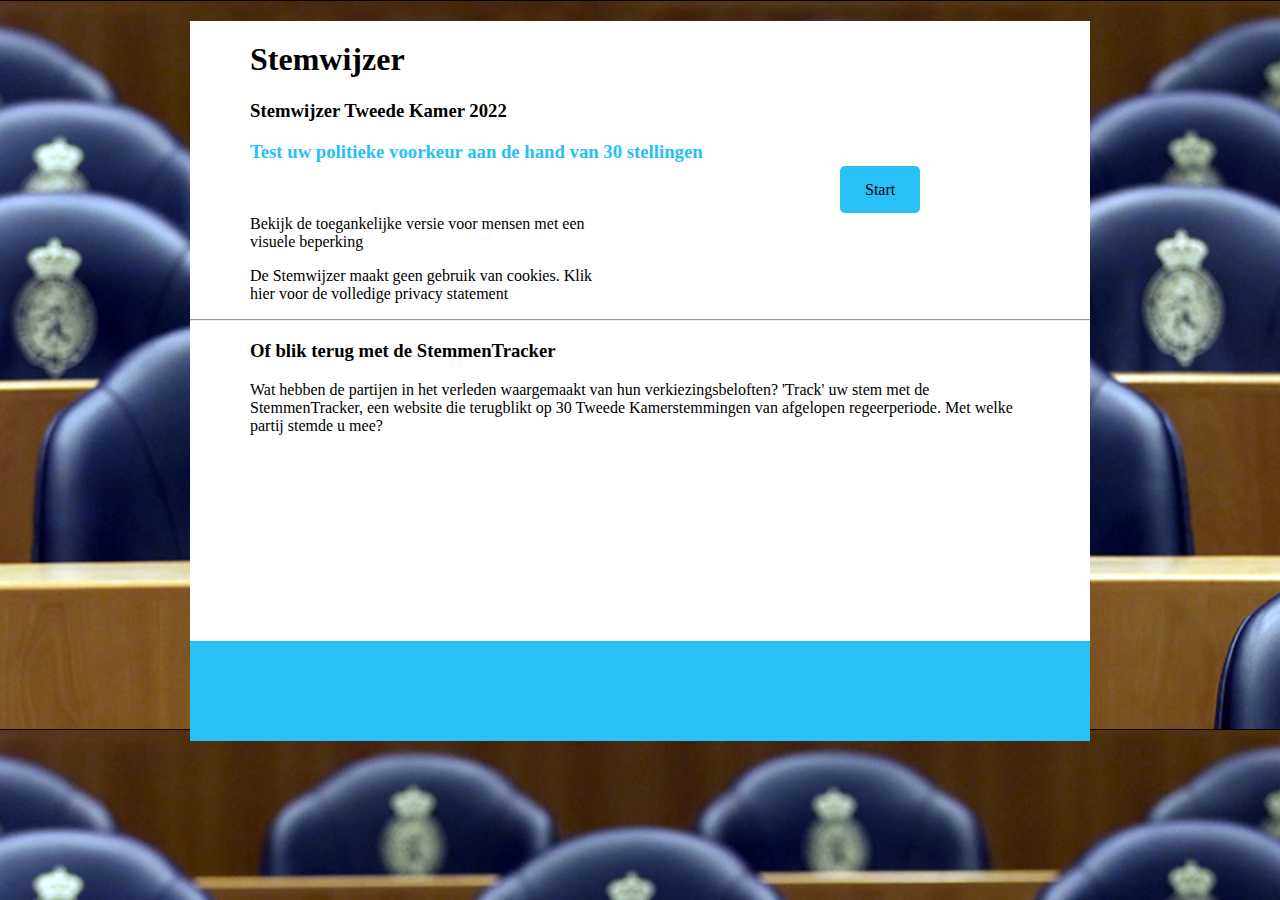
<file: index.html>
<!DOCTYPE html>
<html>
<head>
	<meta charset="utf-8">
	<meta name="viewport" content="width=device-width, initial-scale=1">
	<link type="text/css" rel="stylesheet" href="style.css">
	<title>Stemwijzer</title>
</head>
<body>
	<div id="container">
		<h1>Stemwijzer</h1>
		<h3>Stemwijzer Tweede Kamer 2022</h3>
		<h3>Test uw politieke voorkeur aan de hand van 30 stellingen</h3>

		<a class="startbtn" href="stellingen.html">Start</a>

		<p class="person">Bekijk de toegankelijke versie voor mensen met een visuele beperking</p>

		<p class="lock">De Stemwijzer maakt geen gebruik van cookies. Klik hier voor de volledige privacy statement</p>

		<hr>

		<h3>Of blik terug met de StemmenTracker</h3>

		<p>Wat hebben de partijen in het verleden waargemaakt van hun verkiezingsbeloften? 'Track' uw stem met de StemmenTracker, een website die terugblikt op 30 Tweede Kamerstemmingen van afgelopen regeerperiode. Met welke partij stemde u mee?</p>

		<footer></footer>
	</div>
</body>
<script src="script.js"></script>
</html>
</file>
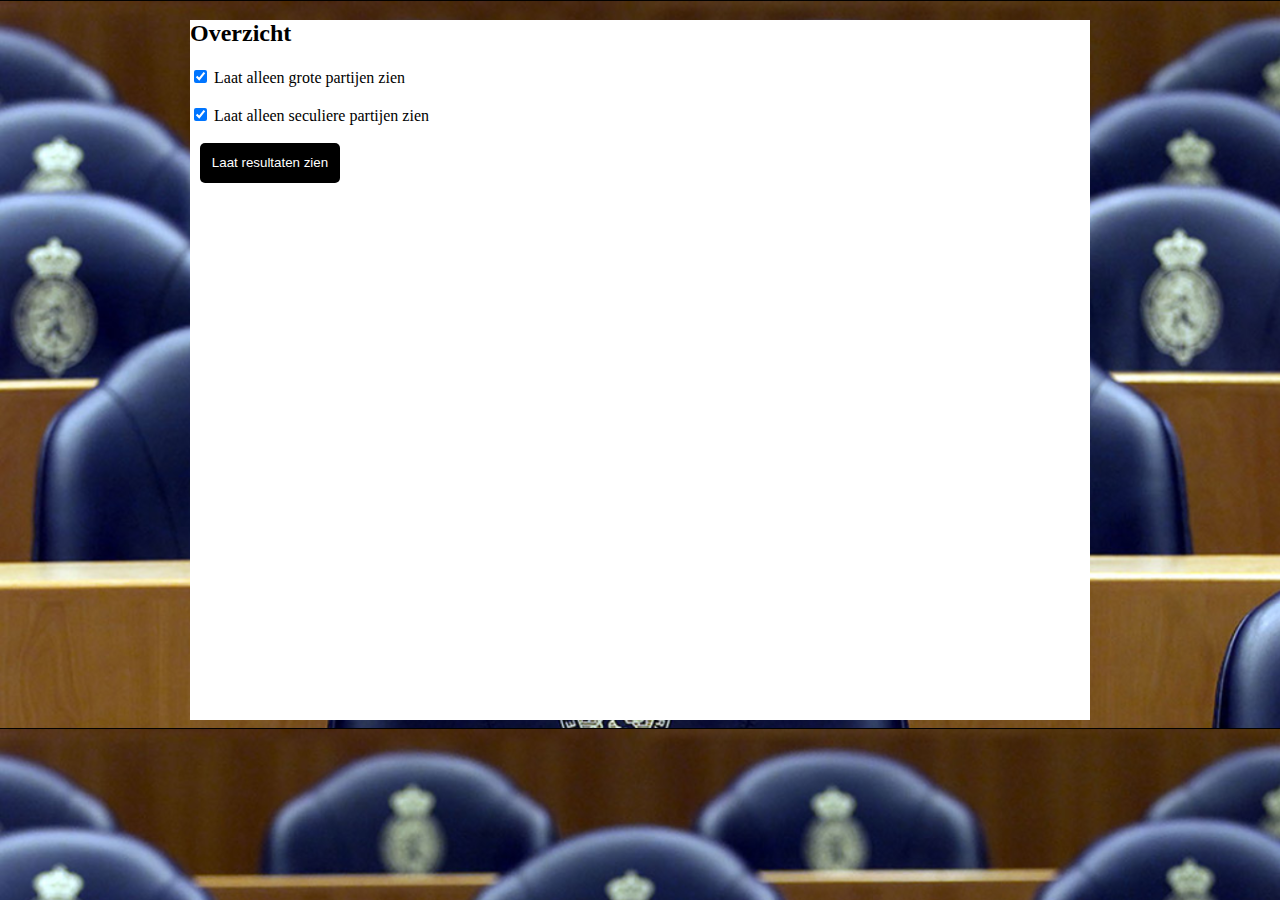
<file: overzicht.html>
<!DOCTYPE html>
<html>
<head>
	<meta charset="utf-8">
	<meta name="viewport" content="width=device-width, initial-scale=1">
	<link type="text/css" rel="stylesheet" href="style.css">
	<title>overzicht</title>
</head>
<body>
	<div id="container2">
		<h2>Overzicht</h1>

		<input type="checkbox" id="GrotePartijen" name="GrotePartijen" checked>
		<label for="GrotePartijen">Laat alleen grote partijen zien</label>

		<br>
		<br>

		<input type="checkbox" id="SecPartijen" name="SecPartijen" checked>
		<label for="SecPartijen">Laat alleen seculiere partijen zien</label>

		<br>
		<br>

		<button id="showOverzicht" onclick="showResults()">Laat resultaten zien</button>

		<div id="resultContainer">
			
		</div>
	</div>
</body>
<script src="script.js"></script>
</html>
</file>
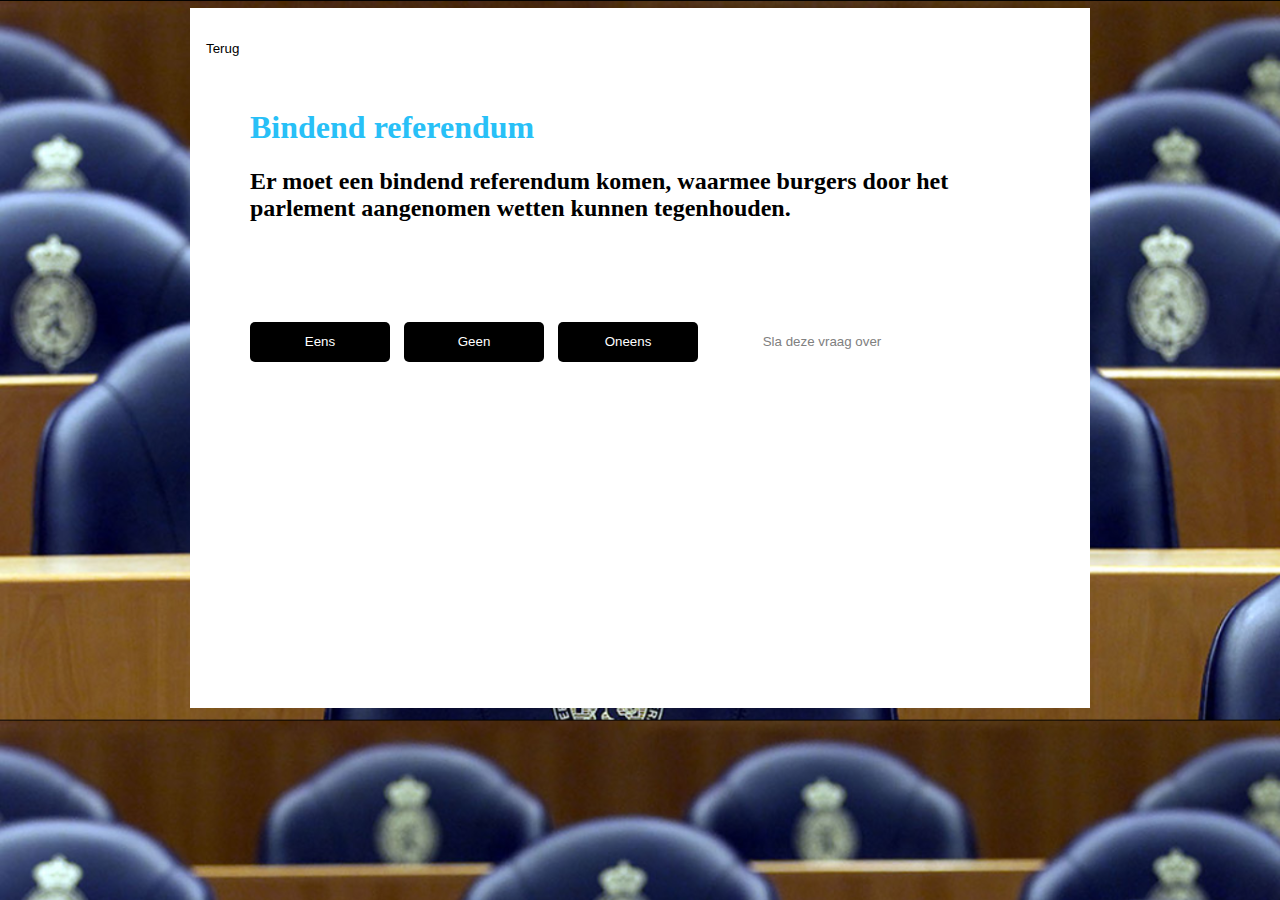
<file: stellingen.html>
<!DOCTYPE html>
<html>
<head>
	<meta charset="utf-8">
	<meta name="viewport" content="width=device-width, initial-scale=1">
	<title>Stellingen</title>
	<link type="text/css" rel="stylesheet" href="style.css">
</head>
<body>
	<div id="container">
		
			<div id="bluebar"></div>

		<div id="page1">	
			<button id="terug" onclick="BtnClicked('terug')">Terug</button>

			<h1 id="title"></h1>

			<h2 id="statement"></h2>

			<div class="buttons-container">
				<button class="pro" id="pro" onclick="BtnClicked('pro');">Eens</button>
				<button class="none" id="none" onclick="BtnClicked('none');">Geen</button>
				<button class="contra" id="contra" onclick="BtnClicked('contra');">Oneens</button>
				<button id="skip" onclick="BtnClicked('skip')">Sla deze vraag over</button>

				<br>
				<div id="extracon">
					
				</div>

				<a id="overzicht" href="overzicht.html">Laat overzicht zien</a>
			</div>
		</div>

		<div id="page2">
			<input type="checkbox" id="GrotePartijen" name="GrotePartijen" checked>
			<label for="GrotePartijen">Laat alleen grote partijen zien</label>

			<br>
			<br>

			<input type="checkbox" id="SecPartijen" name="SecPartijen" checked>
			<label for="SecPartijen">Laat alleen seculiere partijen zien</label>

			<br>
			<br>

			<div id="extraPage">
				
			</div>

			<button id="showOverzicht" onclick="showResults()">Laat resultaten zien</button>

			<div id="resultContainer">
				
			</div>
		</div>
	</div>
</body>
<script src="script.js"></script>
</html>
</file>
<file: style.css>
body{
	background-image: url("background.png");
	background-size: cover;	
}

#container{
	width: 900px;
	height: 700px;
	background-color: white;
	margin: 0 auto;
}

h1{
	margin-left: 60px;
	padding-top: 20px;
}
h3{
	margin-left: 60px;
}

h3:nth-of-type(1){
	font-weight: bold;
}

h3:nth-of-type(2){
	color: #28c0f7;
}

a{
	text-decoration: none;
	background-color: #28c0f7;
	padding: 15px;
	padding-left: 25px;
	padding-right: 25px;
	border-radius: 5px;
	color: black;
	margin-left: 650px;
}

a:hover{
	background-color: #22bbf2;
}

p{
	margin-left: 60px;
}

.person{
	width: 350px;
}

.lock{
	width: 350px;
}

p:nth-of-type(3){
	width: 780px;
}

footer{
	position: relative;
	width: 900px;
	height: 100px;
	background-color: #28c0f7;
	top: 190px;
}

#title{
	color: #28c0f7;
}

#statement{
	width: 700px;
	margin-left: 60px;
}

.buttons-container{
	margin-left: 50px;
	margin-top: 100px;
}

button{
	margin-left: 10px;
	background-color: black;
	color: white;
	border: none;
	width: 140px;
	height: 40px;
	border-radius: 5px;
}

.extraBtn{
	margin-left: 10px;
	background-color: black;
	color: white;
	border: none;
	width: 150px;
	height: 20px;
	border-radius: 5px;
	margin: 10px;
}

.extraBtn:hover{
	background-color: red;
}

.pro{
	margin-left: 10px;
	background-color: black;
	color: white;
	border: none;
	width: 140px;
	height: 40px;
	border-radius: 5px;
}

.pro:hover{
	transition: 0.1s;
	background-color: #28c0f7;
}

.problue{
	margin-left: 10px;
	background-color: #28c0f7;
	color: white;
	border: none;
	width: 140px;
	height: 40px;
	border-radius: 5px;
}

.contra{
	margin-left: 10px;
	background-color: black;
	color: white;
	border: none;
	width: 140px;
	height: 40px;
	border-radius: 5px;
}

.contra:hover{
	transition: 0.1s;
	background-color: #28c0f7;
}

.contrablue{
	margin-left: 10px;
	background-color: #28c0f7;
	color: white;
	border: none;
	width: 140px;
	height: 40px;
	border-radius: 5px;
}

.none{
	margin-left: 10px;
	background-color: black;
	color: white;
	border: none;
	width: 140px;
	height: 40px;
	border-radius: 5px;
}

.none:hover{
	transition: 0.1s;
	background-color: #28c0f7;
}

.noneblue{
	margin-left: 10px;
	background-color: #28c0f7;
	color: white;
	border: none;
	width: 140px;
	height: 40px;
	border-radius: 5px;
}

#skip{
	background-color: white;
	color: grey;
	width: 140px;
	height: 40px;
	margin-left: 50px;
}

#skip:hover{
	background-color: whitesmoke;
}

#none:hover{
	background-color: #28c0f7;
}

#contra:hover{
	background-color: #28c0f7;
}

#terug{
	margin-top: 10px;
	color: black;
	width: 45px;
	height: 40px;
	background-color: white;
}



#terug:hover{
	background-color: lightgrey;
}

#showOverzicht:hover{
	background-color: #28c0f7;
}

#overzicht{
	display: none;
}

#bluebar{
	width: 0px;
	height: 10px;
	background-color: #28c0f7;
	transition: 0.1s linear;
	border-radius: 1px;
}

#container2{
	width: 900px;
	height: 700px;
	background-color: white;
	margin: 0 auto;
}

#resultContainer{
	width: 897px;
	height: 530px;
}

#pCon{
	display: inline-block;
	width: 150px;
	height: 100px;
}

#p{
	display: inline-block;
}

#pp{
	display: inline-block;
}

#page2{
	display: none;
}

.test{

}
</file>
